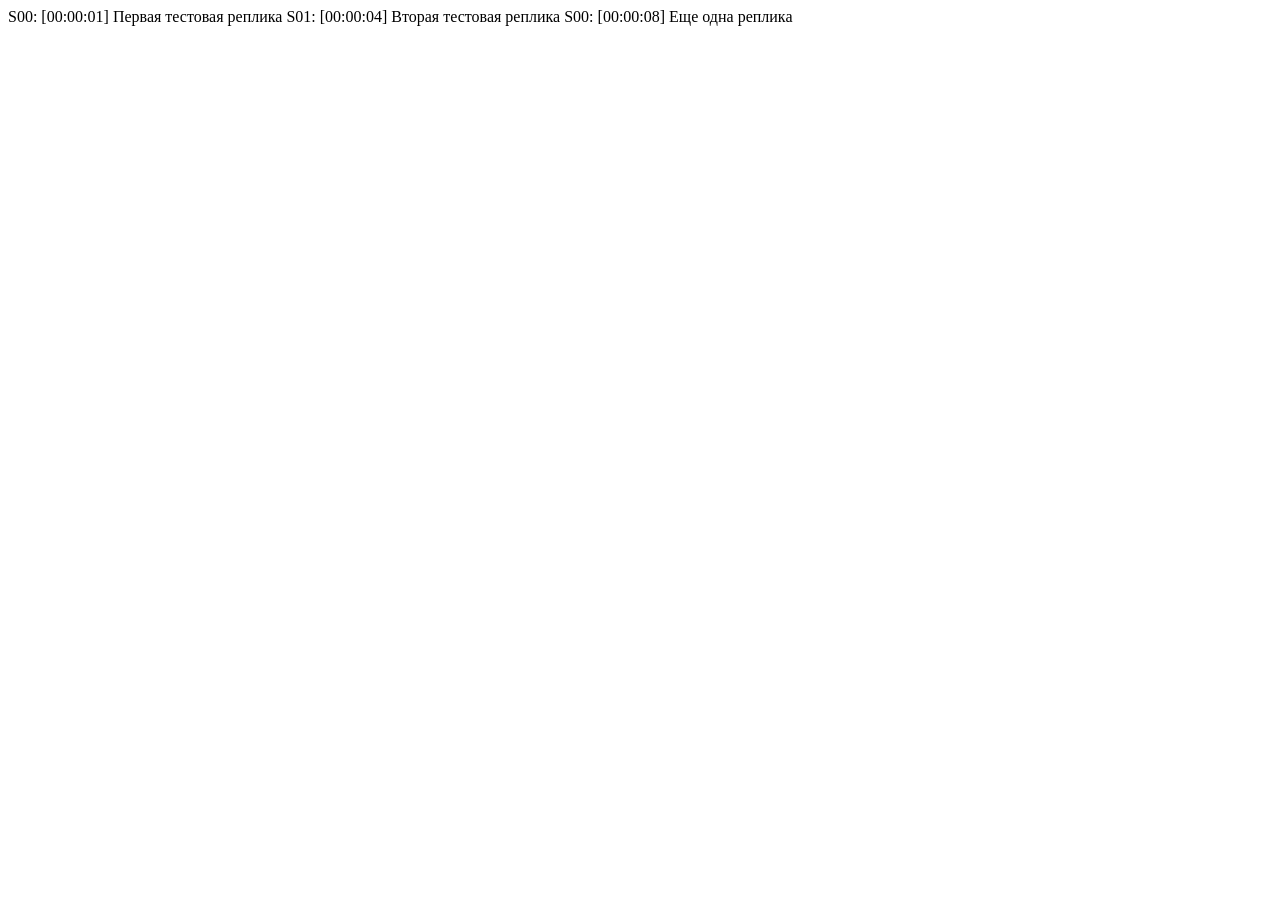
<file: tests/fixtures/noscribe-transcript.html>
<!doctype html>
<html lang="ru">
<head><meta charset="UTF-8"><title>Тестовая транскрипция</title></head>
<body>
  <a name="ts_1000_3500_S00">S00: [00:00:01] Первая тестовая реплика</a>
  <a name="ts_4000_8000_S01">S01: [00:00:04] Вторая тестовая реплика</a>
  <a name="ts_8500_10000_S00">S00: [00:00:08] Еще одна реплика</a>
</body>
</html>
</file>
